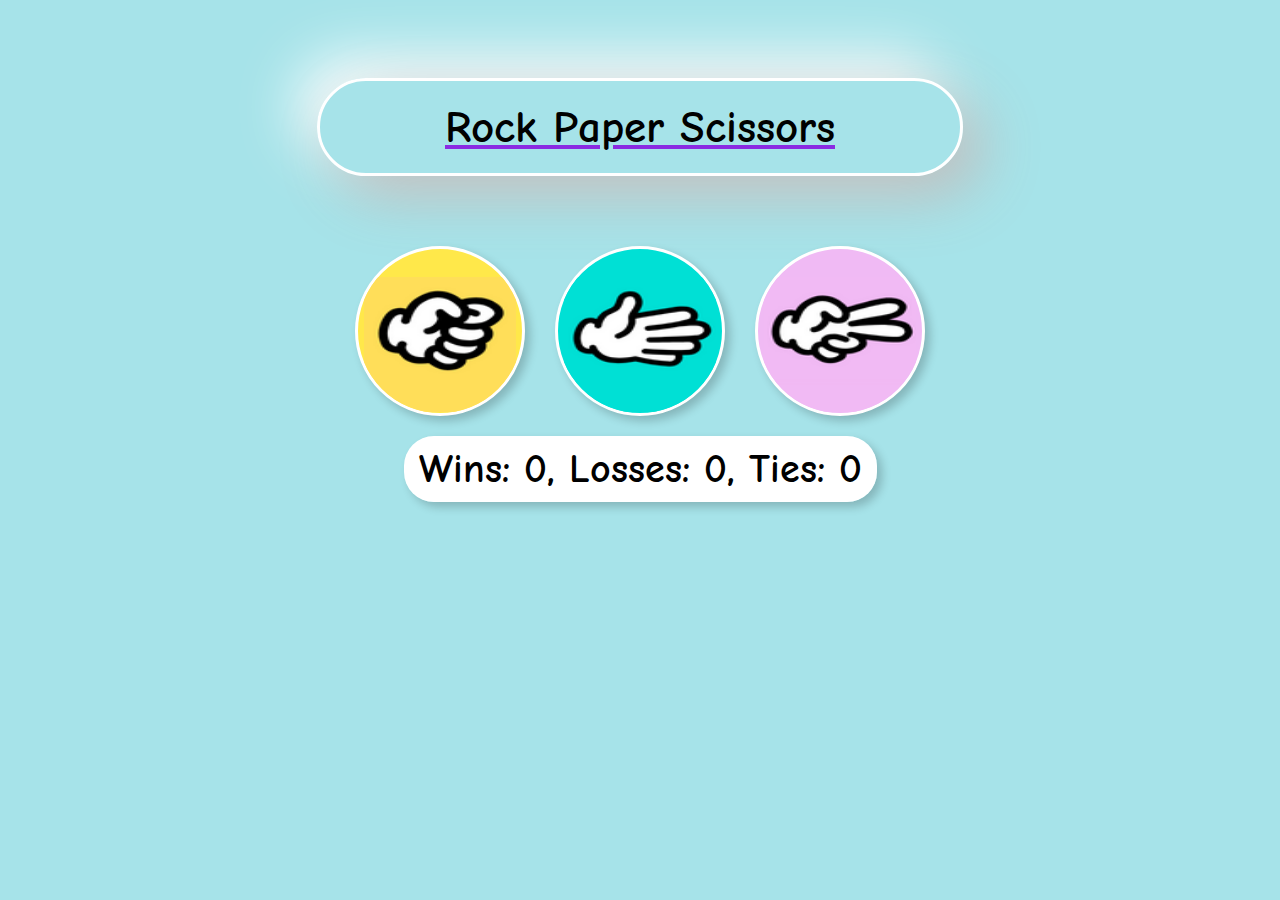
<file: index.html>
<!DOCTYPE html>
<html>
<head>
  <title>Rock Paper Scissors</title>
  <link rel="stylesheet" href="rps_general.css">
  <link rel="preconnect" href="https://fonts.googleapis.com">
  <link rel="preconnect" href="https://fonts.gstatic.com" crossorigin>
  <link href="https://fonts.googleapis.com/css2?family=Comic+Neue:wght@400;700&display=swap" rel="stylesheet">
</head>
<body>
  <main>
    <div class="title-container">
      <p class="game-title"><u class="underline">Rock Paper Scissors</u></p>
    </div>

    <div class="button-container">

      <button class="playBtn" id="btnRock" onclick="playGame('rock');">
        <img src="rpsIcons/rock.png" alt="Rock">
      </button>

      <button class="playBtn" id="btnPaper" onclick="playGame('paper');">
        <img src="rpsIcons/paper.png" alt="Paper">
      </button>

      <button class="playBtn" id="btnScissors" onclick="playGame('scissors');">
        <img src="rpsIcons/scissors.png" alt="Scissors">
      </button>

    </div>

    <div class="score-container">
      <p id="scoreDisplay">Wins: 0, Losses: 0, Ties: 0</p>
    </div>

  </main>


     <script>
        const score = {
      wins: 0,
      losses: 0,
      ties: 0
    };

    function playGame(playerMove) {
      const computerMove = pickComputerMove();
      let result = '';

      if (playerMove === 'scissors') {
        if (computerMove === 'rock') {
          result = 'You lose';
          score.losses++;
        } else if (computerMove === 'paper') {
          result = 'You win';
          score.wins++;
        } else {
          result = 'Tie';
          score.ties++;
        }
      } else if (playerMove === 'paper') {
        if (computerMove === 'rock') {
          result = 'You win';
          score.wins++;
        } else if (computerMove === 'paper') {
          result = 'Tie';
          score.ties++;
        } else {
          result = 'You lose';
          score.losses++;
        }
      } else if (playerMove === 'rock') {
        if (computerMove === 'rock') {
          result = 'Tie';
          score.ties++;
        } else if (computerMove === 'paper') {
          result = 'You lose';
          score.losses++;
        } else {
          result = 'You win';
          score.wins++;
        }
      }

      // Update score display on the screen
      updateScoreDisplay();

      alert(`You picked ${playerMove}. Computer picked ${computerMove}. ${result}`);
    }

    function pickComputerMove() {
      const randomNumber = Math.random();
      let computerMove = '';

      if (randomNumber >= 0 && randomNumber < 1 / 3) {
        computerMove = 'rock';
      } else if (randomNumber >= 1 / 3 && randomNumber < 2 / 3) {
        computerMove = 'paper';
      } else {
        computerMove = 'scissors';
      }

      return computerMove;
    }

    function updateScoreDisplay() {
      const scoreElement = document.getElementById('scoreDisplay');
      scoreElement.textContent = `Wins: ${score.wins}, Losses: ${score.losses}, Ties: ${score.ties}`;
    }
     </script>
  </body>
</html>
</file>
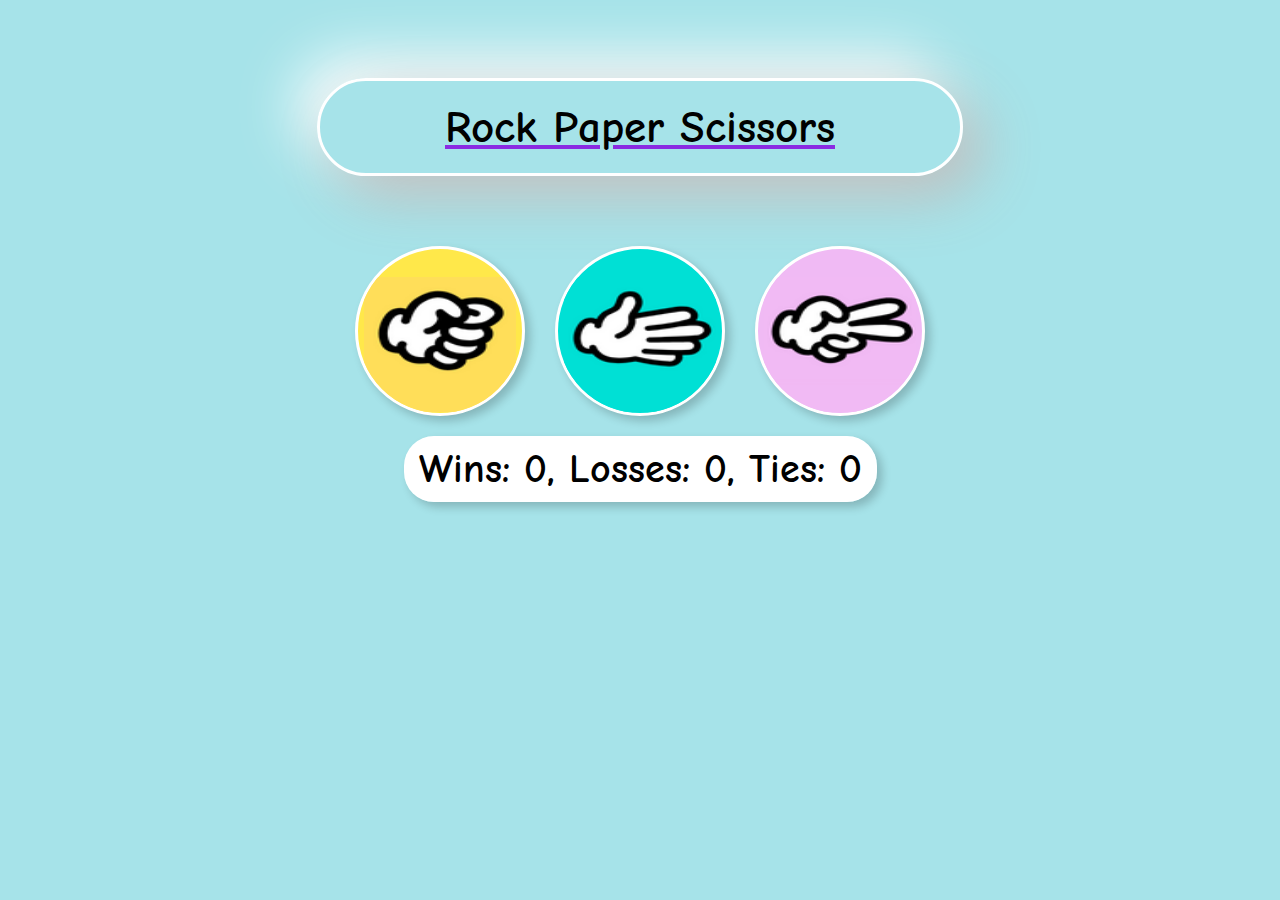
<file: Rock-paper-scissors.html>
<!DOCTYPE html>
<html>
<head>
  <title>Rock Paper Scissors</title>
  <link rel="stylesheet" href="rps_general.css">
  <link rel="preconnect" href="https://fonts.googleapis.com">
  <link rel="preconnect" href="https://fonts.gstatic.com" crossorigin>
  <link href="https://fonts.googleapis.com/css2?family=Comic+Neue:wght@400;700&display=swap" rel="stylesheet">
</head>
<body>
  <main>
    <div class="title-container">
      <p class="game-title"><u class="underline">Rock Paper Scissors</u></p>
    </div>

    <div class="button-container">

      <button class="playBtn" id="btnRock" onclick="playGame('rock');">
        <img src="rpsIcons/rock.png" alt="Rock">
      </button>

      <button class="playBtn" id="btnPaper" onclick="playGame('paper');">
        <img src="rpsIcons/paper.png" alt="Paper">
      </button>

      <button class="playBtn" id="btnScissors" onclick="playGame('scissors');">
        <img src="rpsIcons/scissors.png" alt="Scissors">
      </button>

    </div>

    <div class="score-container">
      <p id="scoreDisplay">Wins: 0, Losses: 0, Ties: 0</p>
    </div>

  </main>


     <script>
        const score = {
      wins: 0,
      losses: 0,
      ties: 0
    };

    function playGame(playerMove) {
      const computerMove = pickComputerMove();
      let result = '';

      if (playerMove === 'scissors') {
        if (computerMove === 'rock') {
          result = 'You lose';
          score.losses++;
        } else if (computerMove === 'paper') {
          result = 'You win';
          score.wins++;
        } else {
          result = 'Tie';
          score.ties++;
        }
      } else if (playerMove === 'paper') {
        if (computerMove === 'rock') {
          result = 'You win';
          score.wins++;
        } else if (computerMove === 'paper') {
          result = 'Tie';
          score.ties++;
        } else {
          result = 'You lose';
          score.losses++;
        }
      } else if (playerMove === 'rock') {
        if (computerMove === 'rock') {
          result = 'Tie';
          score.ties++;
        } else if (computerMove === 'paper') {
          result = 'You lose';
          score.losses++;
        } else {
          result = 'You win';
          score.wins++;
        }
      }

      // Update score display on the screen
      updateScoreDisplay();

      alert(`You picked ${playerMove}. Computer picked ${computerMove}. ${result}`);
    }

    function pickComputerMove() {
      const randomNumber = Math.random();
      let computerMove = '';

      if (randomNumber >= 0 && randomNumber < 1 / 3) {
        computerMove = 'rock';
      } else if (randomNumber >= 1 / 3 && randomNumber < 2 / 3) {
        computerMove = 'paper';
      } else {
        computerMove = 'scissors';
      }

      return computerMove;
    }

    function updateScoreDisplay() {
      const scoreElement = document.getElementById('scoreDisplay');
      scoreElement.textContent = `Wins: ${score.wins}, Losses: ${score.losses}, Ties: ${score.ties}`;
    }
     </script>
  </body>
</html>
</file>
<file: rps_general.css>
body {
  background-color: #A6E3E9;
  padding: 70px;
  font-family: 'Comic Neue', cursive;
}
.title-container {
  text-align: center;
  margin-bottom: 70px;
}

.game-title {
  display: flex;
  justify-content: center; 
  width: 600px; 
  margin: 0 auto; /* Center horizontally */
  font-size: 45px;
  font-weight: bold;
  padding: 20px;
  border: 3px solid white;
  border-radius: 60px;
  box-shadow: 20px 20px 60px #bebebe, -20px -20px 60px #ffffff;
}

.button-container {
  display: flex;
  justify-content: center;
  gap: 30px; /* Adjusted gap for visual spacing */
}

.playBtn {
  padding-top: 28px;
  border: 3px solid white;
  border-radius: 50%; /* Circular buttons */
  overflow: hidden;
  height: 170px;
  width: 170px;
  background-color: #CBF1F5;
  box-shadow: 5px 5px 10px rgba(0, 0, 0, 0.2);
}

.playBtn img {
  height: 100%;
  width: 100%;
}

.score-container {
  text-align: center;
  margin-top: 30px; /* Additional margin for spacing */
}
.underline{
  text-decoration: underline;
  text-decoration-style: solid;
  text-decoration-color: blueviolet;
}

#scoreDisplay {
  font-size: 20px;
  font-weight: bold;
}

#btnRock{
  background-color: #ffe84a;
}

#btnPaper{
  background-color: #00e0d5;
}
#btnScissors{
  background-color: #f0baf4;
}

#scoreDisplay{
  display: inline;
  font-size: 40px;
  background-color: white;
  border: 0;
  border-radius: 30px;
  padding: 10px 15px 10px 15px;
  box-shadow: 5px 5px 10px rgba(0, 0, 0, 0.2);
}
</file>
